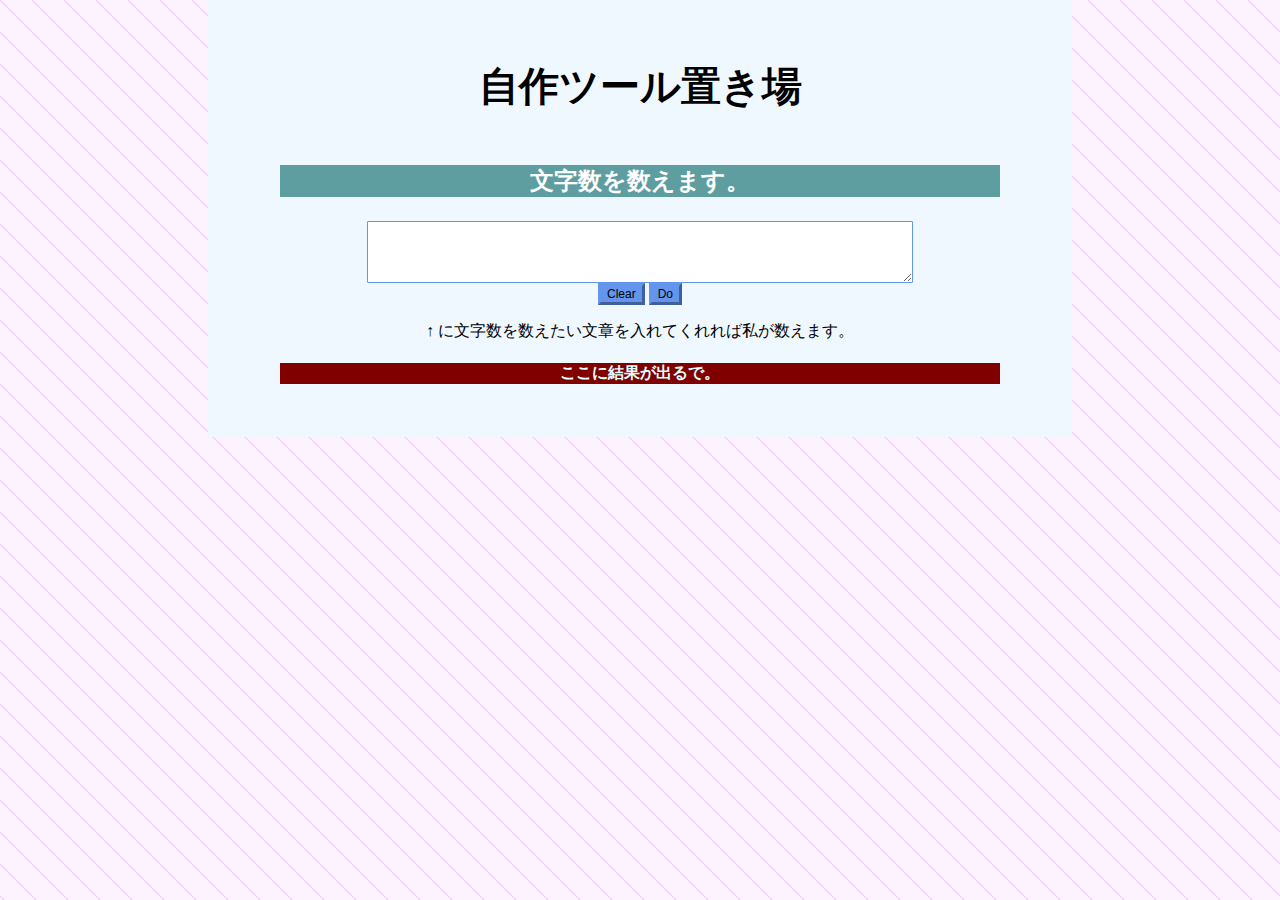
<file: index.html>
<!--Copyright InoueAoi 2020--> 
<!DOCTYPE html>
 <html lang="ja">
 <head>
   <meta charset="UTF-8">
   <meta name="viewport" content="width=device-width, initial-scale=1.0">
   <meta http-equiv="X-UA-Compatible" content="ie=edge">
   <title>自作ツール置き場</title>
   <link rel="stylesheet" href="oresamachan.css">
 </head>
 <body>
   <div>
     <h1>自作ツール置き場</h1>
     <section>
       <h3>文字数を数えます。</h3>
       <textarea id="string" cols="40" rows="4" maxlength="1000" wrap="hard"></textarea>
       <!--<button id="do-paste">Paste</button>-->
       <button id="do-reset">Clear</button>
       <button id="do-count">Do</button>
       <p> ↑ に文字数を数えたい文章を入れてくれれば私が数えます。</p>
       <h4 id="length-result">ここに結果が出るで。</h4>
      </section>
    </div>
   <script src="oresamachan.js"></script>
 </body>
 </html>
</file>
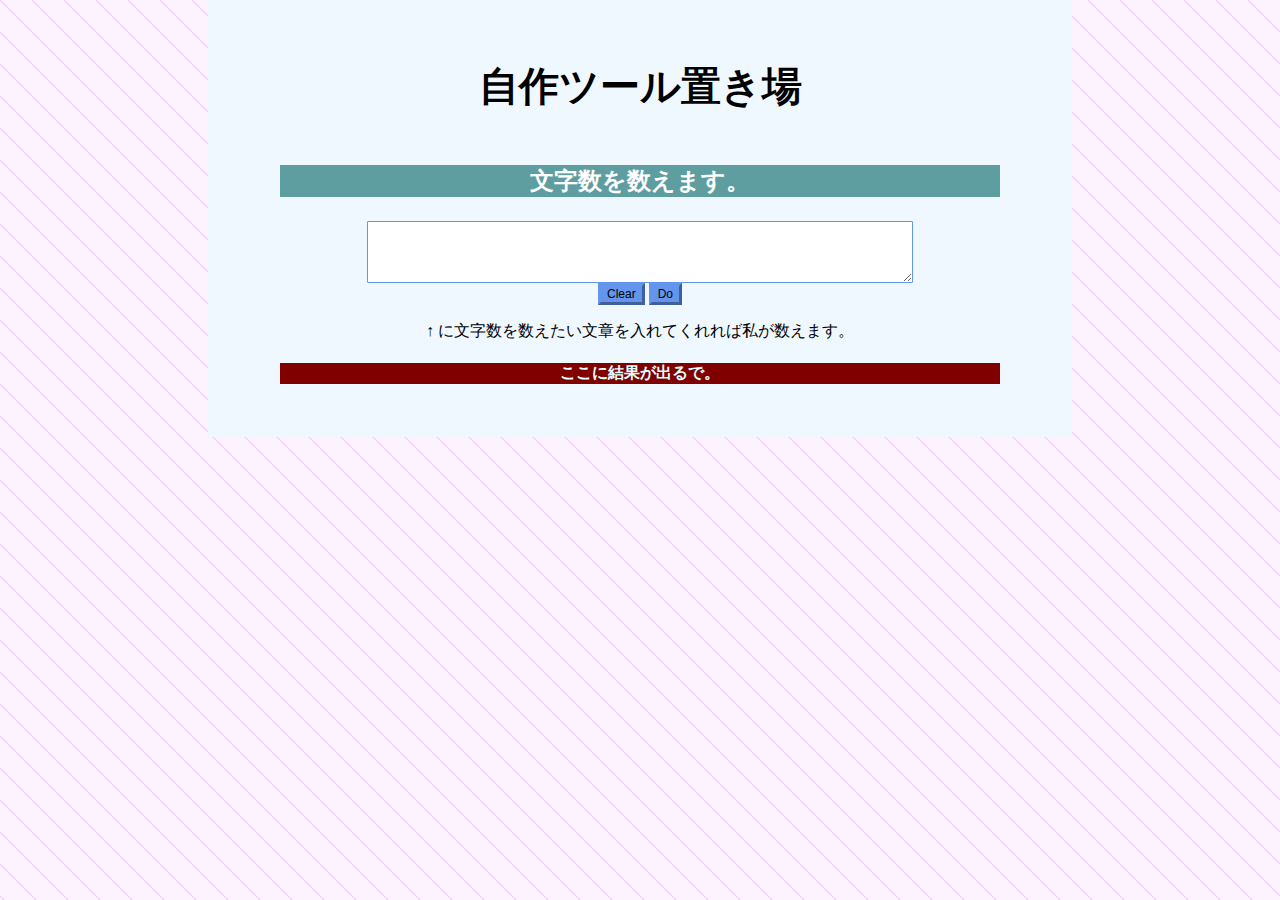
<file: oresamachan.html>
<!DOCTYPE html>
 <html lang="ja">
 <head>
   <meta charset="UTF-8">
   <meta name="viewport" content="width=device-width, initial-scale=1.0">
   <meta http-equiv="X-UA-Compatible" content="ie=edge">
   <title>自作ツール置き場</title>
   <link rel="stylesheet" href="oresamachan.css">
 </head>
 <body>
   <div>
     <h1>自作ツール置き場</h1>
     <section>
       <h3>文字数を数えます。</h3>
       <textarea id="string" cols="40" rows="4" maxlength="1000" wrap="hard"></textarea>
       <!--<button id="do-paste">Paste</button>-->
       <button id="do-reset">Clear</button>
       <button id="do-count">Do</button>
       <p> ↑ に文字数を数えたい文章を入れてくれれば私が数えます。</p>
       <h4 id="length-result">ここに結果が出るで。</h4>
      </section>
    </div>
   <script src="oresamachan.js"></script>
 </body>
 </html>
</file>
<file: oresamachan.css>
/*Copyright InoueAoi 2020*/
body {
  background-image: url('background.png');
  font-family: "TsukuARdGothic-Regular", serif;
  margin: 0;
  text-align: center;
}
button {
  background-color: cornflowerblue;
  border: outset 3px cornflowerblue;
  font-size: 12px;
}
button:active {
  border-style: inset;
}
div {
  background-color: aliceblue;
  display: inline-block;
  padding-top: 2em;
  padding-bottom: 2em;
  width: 864px;
}
h1 {
  font-size: 40px;
}
h3 {
  background-color: cadetblue;
  color: white;
  font-size: 1.5em;
}
h4 {
  background-color: maroon;
  color: lightcyan;
  font-size: 1em;
}
section {
  display: inline-block;
  width: 720px;
}
#file-guide {
  height: 32px;
  width: 100%;
}
#string {
  border: groove 1px cornflowerblue;
  border-radius: 1px;
  display: block;
  font-size: 12px;
  margin: auto;
  width: 75%;
}
</file>
